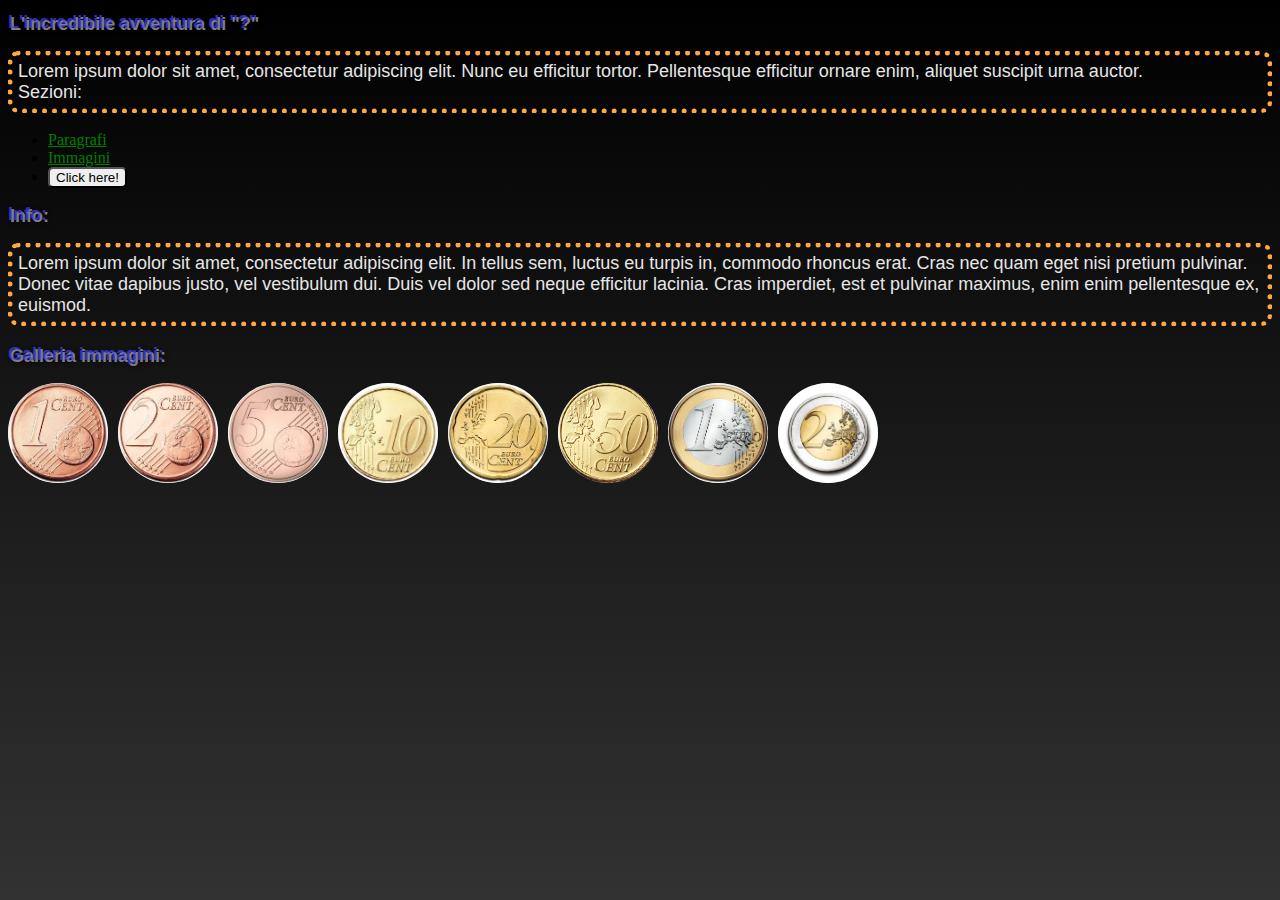
<file: index.html>
<!DOCTYPE html>
<html lang="en">
    <head>
        <meta charset="UTF-8">
        <title> Main page </title>
        <link rel="stylesheet" href="style.css">
    </head>
    <body>
        <h1 class="titoli">L'incredibile avventura di "?"</h1>
        <p class="text">Lorem ipsum dolor sit amet, consectetur adipiscing elit. Nunc eu efficitur tortor. Pellentesque efficitur ornare enim, aliquet suscipit urna auctor.<br>Sezioni:</p>
        <ul>
            <li><a href="Par.html" title="Paragrafi">Paragrafi</a></li>
            <li><a href="imageTesting.html">Immagini</a></li>
            <li><button>Click here!</button></li>
        </ul> 
        <h2 class="titoli">Info:</h2>
        <p class="text">Lorem ipsum dolor sit amet, consectetur adipiscing elit. In tellus sem, luctus eu turpis in, commodo rhoncus erat. Cras nec quam eget nisi pretium pulvinar. Donec vitae dapibus justo, vel vestibulum dui. Duis vel dolor sed neque efficitur lacinia. Cras imperdiet, est et pulvinar maximus, enim enim pellentesque ex, euismod.</p>
        <h3 class="titoli">Galleria immagini:</h3>
        <img src="Images/1 centesimo.jpg" alt="1 centesimo">
        <img src="Images/2 centesimi.jpg" alt="2 centesimi">
        <img src="Images/5 centesimi.jpg" alt="5 centesimi">
        <img src="Images/10 centesimi.jpg" alt="10 centesimi">
        <img src="Images/20 centesimi.jpg" alt="20 centesimi">
        <img src="Images/50 centesimi.png" alt="50 centesimi">
        <img src="Images/1 euro.jpg" alt="1 euro">
        <img src="Images/2 euro.jpg" alt="2 euro">
        <!-- 
        <table>
            <tr>
                <th>Primo</th>
                <th>Secondo</th>
                <th>Terzo</th>
                <th>Quarto</th>
            </tr>
            <tr align="center">
                <td>1</td>
                <td>1</td>
                <td>1</td>
                <td>1</td>
            </tr>
        </table>

        <form action="?" method="post">
            <div>
                <label for="fname">First name: </label>
                <input type="text" id="fname" name="fname" placeholder="Type here..." required>
            </div>
            <div>
                <label for="fvoto">Voto da 1 a 10: </label>
                <input type="number" id="fvoto" name="fvoto" placeholder="Type here..." required min="1" max="10">
            </div>
            <div>
                <label for="fscelta">Preferisci: </label>

                <label for="fdolce">Dolce: </label>
                <input type="radio" id="fdolce" name="fscelta" value="Dolce">
                <label for="fsalato">Salato: </label>
                <input type="radio" id="fsalato" name="fscelta" value="Salato">
            </div>
            <div>
                <label for="lingua">Lingua: </label>
                <select id="lingua" name="lingua">
                    <option value="italiano">italiano</option>
                    <option value="inglese">inglese</option>
                </select>
            </div>
            <div>
                <label for="triste">Sei triste? </label>
                <input type="checkbox" id="triste" name="triste">
            </div>
            <div>
                <input type="reset">
            </div>
            <div>
                <input type="submit">
            </div>
        </form>
        -->
    </body>
</html>
</file>
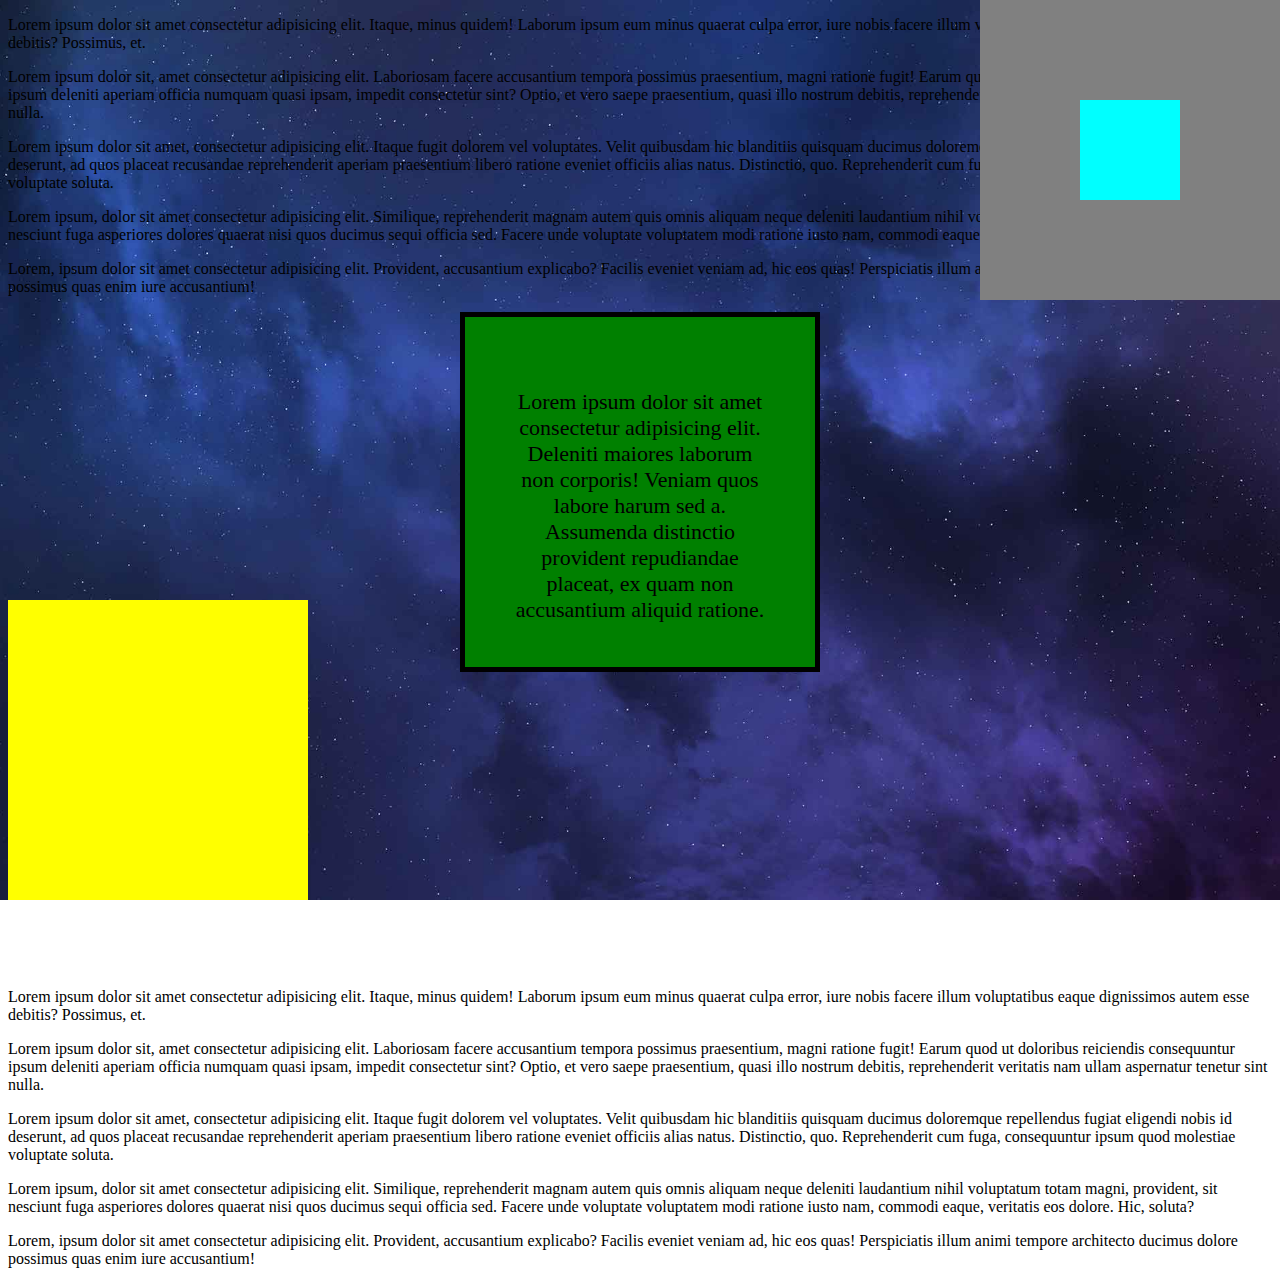
<file: imageTesting.html>
<!DOCTYPE html>
<html lang="en">
    <head>
        <meta charset="UTF-8">
        <link rel="stylesheet" href="style.css">
        <title>Document</title>
    </head>
    <body class="background">
        <p>Lorem ipsum dolor sit amet consectetur adipisicing elit. Itaque, minus quidem! Laborum ipsum eum minus quaerat culpa error, iure nobis facere illum voluptatibus eaque dignissimos autem esse debitis? Possimus, et.</p>
        <p>Lorem ipsum dolor sit, amet consectetur adipisicing elit. Laboriosam facere accusantium tempora possimus praesentium, magni ratione fugit! Earum quod ut doloribus reiciendis consequuntur ipsum deleniti aperiam officia numquam quasi ipsam, impedit consectetur sint? Optio, et vero saepe praesentium, quasi illo nostrum debitis, reprehenderit veritatis nam ullam aspernatur tenetur sint nulla.</p>
        <p>Lorem ipsum dolor sit amet, consectetur adipisicing elit. Itaque fugit dolorem vel voluptates. Velit quibusdam hic blanditiis quisquam ducimus doloremque repellendus fugiat eligendi nobis id deserunt, ad quos placeat recusandae reprehenderit aperiam praesentium libero ratione eveniet officiis alias natus. Distinctio, quo. Reprehenderit cum fuga, consequuntur ipsum quod molestiae voluptate soluta.</p>
        <p>Lorem ipsum, dolor sit amet consectetur adipisicing elit. Similique, reprehenderit magnam autem quis omnis aliquam neque deleniti laudantium nihil voluptatum totam magni, provident, sit nesciunt fuga asperiores dolores quaerat nisi quos ducimus sequi officia sed. Facere unde voluptate voluptatem modi ratione iusto nam, commodi eaque, veritatis eos dolore. Hic, soluta?</p>
        <p>Lorem, ipsum dolor sit amet consectetur adipisicing elit. Provident, accusantium explicabo? Facilis eveniet veniam ad, hic eos quas! Perspiciatis illum animi tempore architecto ducimus dolore possimus quas enim iure accusantium!</p>
        
        <div id="box1"><p>Lorem ipsum dolor sit amet consectetur adipisicing elit. Deleniti maiores laborum non corporis! Veniam quos labore harum sed a. Assumenda distinctio provident repudiandae placeat, ex quam non accusantium aliquid ratione.</p></div>
        <div id="box3">
            <div id="box4"></div>
        </div>
        <div id="box5"></div>

        <p>Lorem ipsum dolor sit amet consectetur adipisicing elit. Itaque, minus quidem! Laborum ipsum eum minus quaerat culpa error, iure nobis facere illum voluptatibus eaque dignissimos autem esse debitis? Possimus, et.</p>
        <p>Lorem ipsum dolor sit, amet consectetur adipisicing elit. Laboriosam facere accusantium tempora possimus praesentium, magni ratione fugit! Earum quod ut doloribus reiciendis consequuntur ipsum deleniti aperiam officia numquam quasi ipsam, impedit consectetur sint? Optio, et vero saepe praesentium, quasi illo nostrum debitis, reprehenderit veritatis nam ullam aspernatur tenetur sint nulla.</p>
        <p>Lorem ipsum dolor sit amet, consectetur adipisicing elit. Itaque fugit dolorem vel voluptates. Velit quibusdam hic blanditiis quisquam ducimus doloremque repellendus fugiat eligendi nobis id deserunt, ad quos placeat recusandae reprehenderit aperiam praesentium libero ratione eveniet officiis alias natus. Distinctio, quo. Reprehenderit cum fuga, consequuntur ipsum quod molestiae voluptate soluta.</p>
        <p>Lorem ipsum, dolor sit amet consectetur adipisicing elit. Similique, reprehenderit magnam autem quis omnis aliquam neque deleniti laudantium nihil voluptatum totam magni, provident, sit nesciunt fuga asperiores dolores quaerat nisi quos ducimus sequi officia sed. Facere unde voluptate voluptatem modi ratione iusto nam, commodi eaque, veritatis eos dolore. Hic, soluta?</p>
        <p>Lorem, ipsum dolor sit amet consectetur adipisicing elit. Provident, accusantium explicabo? Facilis eveniet veniam ad, hic eos quas! Perspiciatis illum animi tempore architecto ducimus dolore possimus quas enim iure accusantium!</p>
    </body>
</html>
</file>
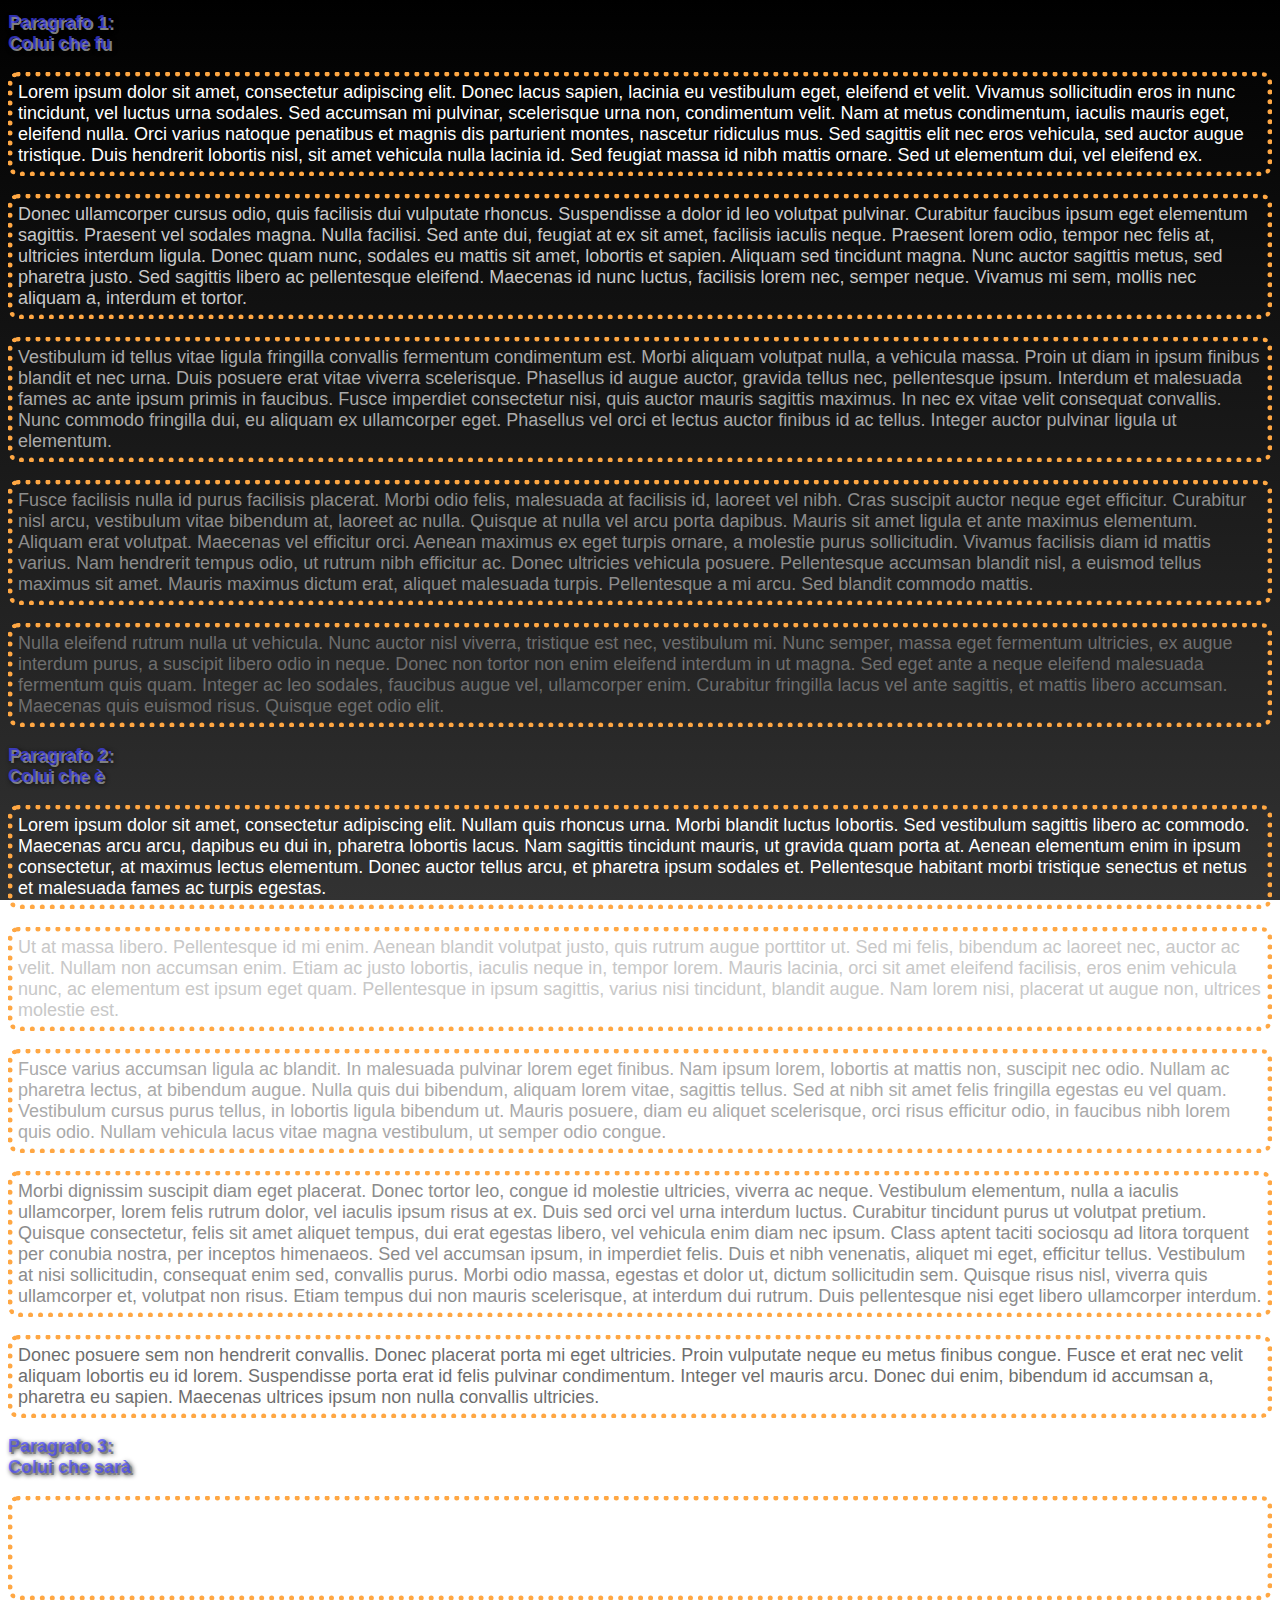
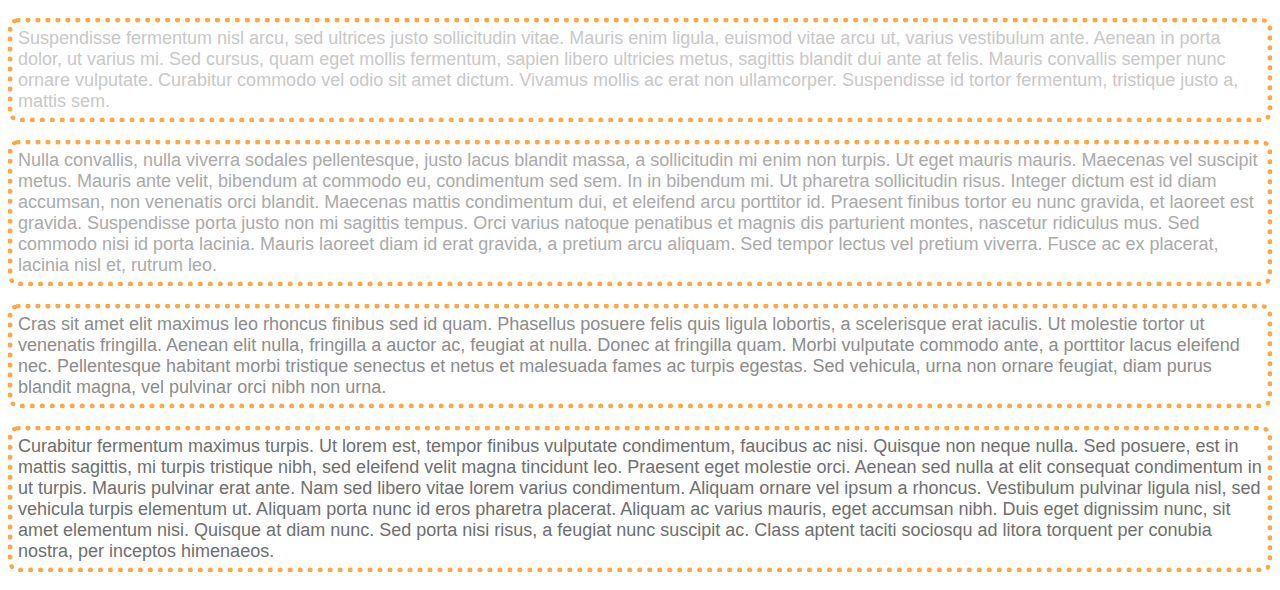
<file: Par.html>
<!DOCTYPE html>
<html lang="en">
    <head>
        <meta charset="UTF-8">
        <title> Paragrafo 1 </title>
        <link rel="stylesheet" href="style.css">
    </head>
    <body>
        <h1 class="titoli">Paragrafo 1:<br>Colui che fu</h1>
        <p id="p1" class="text">Lorem ipsum dolor sit amet, consectetur adipiscing elit. Donec lacus sapien, lacinia eu vestibulum eget, eleifend et velit. Vivamus sollicitudin eros in nunc tincidunt, vel luctus urna sodales. Sed accumsan mi pulvinar, scelerisque urna non, condimentum velit. Nam at metus condimentum, iaculis mauris eget, eleifend nulla. Orci varius natoque penatibus et magnis dis parturient montes, nascetur ridiculus mus. Sed sagittis elit nec eros vehicula, sed auctor augue tristique. Duis hendrerit lobortis nisl, sit amet vehicula nulla lacinia id. Sed feugiat massa id nibh mattis ornare. Sed ut elementum dui, vel eleifend ex. </p>
        <p id="p2" class="text">Donec ullamcorper cursus odio, quis facilisis dui vulputate rhoncus. Suspendisse a dolor id leo volutpat pulvinar. Curabitur faucibus ipsum eget elementum sagittis. Praesent vel sodales magna. Nulla facilisi. Sed ante dui, feugiat at ex sit amet, facilisis iaculis neque. Praesent lorem odio, tempor nec felis at, ultricies interdum ligula. Donec quam nunc, sodales eu mattis sit amet, lobortis et sapien. Aliquam sed tincidunt magna. Nunc auctor sagittis metus, sed pharetra justo. Sed sagittis libero ac pellentesque eleifend. Maecenas id nunc luctus, facilisis lorem nec, semper neque. Vivamus mi sem, mollis nec aliquam a, interdum et tortor. </p>
        <p id="p3" class="text">Vestibulum id tellus vitae ligula fringilla convallis fermentum condimentum est. Morbi aliquam volutpat nulla, a vehicula massa. Proin ut diam in ipsum finibus blandit et nec urna. Duis posuere erat vitae viverra scelerisque. Phasellus id augue auctor, gravida tellus nec, pellentesque ipsum. Interdum et malesuada fames ac ante ipsum primis in faucibus. Fusce imperdiet consectetur nisi, quis auctor mauris sagittis maximus. In nec ex vitae velit consequat convallis. Nunc commodo fringilla dui, eu aliquam ex ullamcorper eget. Phasellus vel orci et lectus auctor finibus id ac tellus. Integer auctor pulvinar ligula ut elementum. </p>
        <p id="p4" class="text">Fusce facilisis nulla id purus facilisis placerat. Morbi odio felis, malesuada at facilisis id, laoreet vel nibh. Cras suscipit auctor neque eget efficitur. Curabitur nisl arcu, vestibulum vitae bibendum at, laoreet ac nulla. Quisque at nulla vel arcu porta dapibus. Mauris sit amet ligula et ante maximus elementum. Aliquam erat volutpat. Maecenas vel efficitur orci. Aenean maximus ex eget turpis ornare, a molestie purus sollicitudin. Vivamus facilisis diam id mattis varius. Nam hendrerit tempus odio, ut rutrum nibh efficitur ac. Donec ultricies vehicula posuere. Pellentesque accumsan blandit nisl, a euismod tellus maximus sit amet. Mauris maximus dictum erat, aliquet malesuada turpis. Pellentesque a mi arcu. Sed blandit commodo mattis. </p>
        <p id="p5" class="text">Nulla eleifend rutrum nulla ut vehicula. Nunc auctor nisl viverra, tristique est nec, vestibulum mi. Nunc semper, massa eget fermentum ultricies, ex augue interdum purus, a suscipit libero odio in neque. Donec non tortor non enim eleifend interdum in ut magna. Sed eget ante a neque eleifend malesuada fermentum quis quam. Integer ac leo sodales, faucibus augue vel, ullamcorper enim. Curabitur fringilla lacus vel ante sagittis, et mattis libero accumsan. Maecenas quis euismod risus. Quisque eget odio elit. </p>
        
        <h2 class="titoli">Paragrafo 2:<br>Colui che è</h2>
        <p id="p1" class="text">Lorem ipsum dolor sit amet, consectetur adipiscing elit. Nullam quis rhoncus urna. Morbi blandit luctus lobortis. Sed vestibulum sagittis libero ac commodo. Maecenas arcu arcu, dapibus eu dui in, pharetra lobortis lacus. Nam sagittis tincidunt mauris, ut gravida quam porta at. Aenean elementum enim in ipsum consectetur, at maximus lectus elementum. Donec auctor tellus arcu, et pharetra ipsum sodales et. Pellentesque habitant morbi tristique senectus et netus et malesuada fames ac turpis egestas. </p>
        <p id="p2" class="text">Ut at massa libero. Pellentesque id mi enim. Aenean blandit volutpat justo, quis rutrum augue porttitor ut. Sed mi felis, bibendum ac laoreet nec, auctor ac velit. Nullam non accumsan enim. Etiam ac justo lobortis, iaculis neque in, tempor lorem. Mauris lacinia, orci sit amet eleifend facilisis, eros enim vehicula nunc, ac elementum est ipsum eget quam. Pellentesque in ipsum sagittis, varius nisi tincidunt, blandit augue. Nam lorem nisi, placerat ut augue non, ultrices molestie est. </p>
        <p id="p3" class="text">Fusce varius accumsan ligula ac blandit. In malesuada pulvinar lorem eget finibus. Nam ipsum lorem, lobortis at mattis non, suscipit nec odio. Nullam ac pharetra lectus, at bibendum augue. Nulla quis dui bibendum, aliquam lorem vitae, sagittis tellus. Sed at nibh sit amet felis fringilla egestas eu vel quam. Vestibulum cursus purus tellus, in lobortis ligula bibendum ut. Mauris posuere, diam eu aliquet scelerisque, orci risus efficitur odio, in faucibus nibh lorem quis odio. Nullam vehicula lacus vitae magna vestibulum, ut semper odio congue. </p>
        <p id="p4" class="text">Morbi dignissim suscipit diam eget placerat. Donec tortor leo, congue id molestie ultricies, viverra ac neque. Vestibulum elementum, nulla a iaculis ullamcorper, lorem felis rutrum dolor, vel iaculis ipsum risus at ex. Duis sed orci vel urna interdum luctus. Curabitur tincidunt purus ut volutpat pretium. Quisque consectetur, felis sit amet aliquet tempus, dui erat egestas libero, vel vehicula enim diam nec ipsum. Class aptent taciti sociosqu ad litora torquent per conubia nostra, per inceptos himenaeos. Sed vel accumsan ipsum, in imperdiet felis. Duis et nibh venenatis, aliquet mi eget, efficitur tellus. Vestibulum at nisi sollicitudin, consequat enim sed, convallis purus. Morbi odio massa, egestas et dolor ut, dictum sollicitudin sem. Quisque risus nisl, viverra quis ullamcorper et, volutpat non risus. Etiam tempus dui non mauris scelerisque, at interdum dui rutrum. Duis pellentesque nisi eget libero ullamcorper interdum. </p>
        <p id="p5" class="text">Donec posuere sem non hendrerit convallis. Donec placerat porta mi eget ultricies. Proin vulputate neque eu metus finibus congue. Fusce et erat nec velit aliquam lobortis eu id lorem. Suspendisse porta erat id felis pulvinar condimentum. Integer vel mauris arcu. Donec dui enim, bibendum id accumsan a, pharetra eu sapien. Maecenas ultrices ipsum non nulla convallis ultricies. </p>
    
        <h3 class="titoli">Paragrafo 3:<br>Colui che sarà</h3>
        <p id="p1" class="text">Lorem ipsum dolor sit amet, consectetur adipiscing elit. Aenean suscipit arcu cursus iaculis finibus. Morbi sit amet consequat est. Sed eget eros eleifend, eleifend tellus sed, posuere turpis. Proin faucibus libero in ante facilisis, quis rhoncus odio rhoncus. Vestibulum mi enim, congue non tristique id, pellentesque at ligula. Cras non quam tortor. Curabitur magna diam, tempor nec tempor a, interdum quis odio. Morbi mattis lorem est, et ornare metus maximus nec. </p>
        <p id="p2" class="text">Suspendisse fermentum nisl arcu, sed ultrices justo sollicitudin vitae. Mauris enim ligula, euismod vitae arcu ut, varius vestibulum ante. Aenean in porta dolor, ut varius mi. Sed cursus, quam eget mollis fermentum, sapien libero ultricies metus, sagittis blandit dui ante at felis. Mauris convallis semper nunc ornare vulputate. Curabitur commodo vel odio sit amet dictum. Vivamus mollis ac erat non ullamcorper. Suspendisse id tortor fermentum, tristique justo a, mattis sem. </p>
        <p id="p3" class="text">Nulla convallis, nulla viverra sodales pellentesque, justo lacus blandit massa, a sollicitudin mi enim non turpis. Ut eget mauris mauris. Maecenas vel suscipit metus. Mauris ante velit, bibendum at commodo eu, condimentum sed sem. In in bibendum mi. Ut pharetra sollicitudin risus. Integer dictum est id diam accumsan, non venenatis orci blandit. Maecenas mattis condimentum dui, et eleifend arcu porttitor id. Praesent finibus tortor eu nunc gravida, et laoreet est gravida. Suspendisse porta justo non mi sagittis tempus. Orci varius natoque penatibus et magnis dis parturient montes, nascetur ridiculus mus. Sed commodo nisi id porta lacinia. Mauris laoreet diam id erat gravida, a pretium arcu aliquam. Sed tempor lectus vel pretium viverra. Fusce ac ex placerat, lacinia nisl et, rutrum leo. </p>
        <p id="p4" class="text">Cras sit amet elit maximus leo rhoncus finibus sed id quam. Phasellus posuere felis quis ligula lobortis, a scelerisque erat iaculis. Ut molestie tortor ut venenatis fringilla. Aenean elit nulla, fringilla a auctor ac, feugiat at nulla. Donec at fringilla quam. Morbi vulputate commodo ante, a porttitor lacus eleifend nec. Pellentesque habitant morbi tristique senectus et netus et malesuada fames ac turpis egestas. Sed vehicula, urna non ornare feugiat, diam purus blandit magna, vel pulvinar orci nibh non urna. </p>
        <p id="p5" class="text">Curabitur fermentum maximus turpis. Ut lorem est, tempor finibus vulputate condimentum, faucibus ac nisi. Quisque non neque nulla. Sed posuere, est in mattis sagittis, mi turpis tristique nibh, sed eleifend velit magna tincidunt leo. Praesent eget molestie orci. Aenean sed nulla at elit consequat condimentum in ut turpis. Mauris pulvinar erat ante. Nam sed libero vitae lorem varius condimentum. Aliquam ornare vel ipsum a rhoncus. Vestibulum pulvinar ligula nisl, sed vehicula turpis elementum ut. Aliquam porta nunc id eros pharetra placerat. Aliquam ac varius mauris, eget accumsan nibh. Duis eget dignissim nunc, sit amet elementum nisi. Quisque at diam nunc. Sed porta nisi risus, a feugiat nunc suscipit ac. Class aptent taciti sociosqu ad litora torquent per conubia nostra, per inceptos himenaeos. </p>
    
    </body>
</html>
</file>
<file: style.css>
body{
    background: linear-gradient(to top, rgb(50, 50, 50), rgb(0,0,0));
    background-repeat: no-repeat;
    background-attachment: fixed;
    /*margin: 0px;*/
}

a:link{
    color: green;
}
a:visited{
    color: grey;
}
a:hover{
    color: orange;
}
a:active{
    color:yellow;
}

button{
    border-radius: 5px;
}
button:hover{
    background-color: rgb(168, 116, 116);
}
button:active{
    background-color: rgb(255, 204, 204);
}
/*
li:nth-child(7){
    background-color: yellow;
}
li:nth-child(even){
    background-color: rgb(0, 255, 242);
}
li:nth-child(odd){
    background-color: rgb(89, 0, 255);
}
li:nth-child(3n){
    background-color: yellow;
}
li:nth-child(3n+1){
    background-color: yellow;
}
*/

.background{
    background-image: url("Images/Space-Background-Image-8.jpg");
    background-repeat: no-repeat;  /* Non ripete l'immagine */
    background-attachment: fixed;  /* Fa si che l'immagine riempia tutto lo schermo, strechando l'immagine */
    background-position: center;   /* Centra l'immagine */
    background-size: cover;        /* Ridimensione l'immagine in base alla pagina */
}

.text{
    border-style: dotted;
    border-width: 5px;
    border-color: rgb(255, 167, 67);
    border-radius: 10px;
    padding: 5px;

    color: rgb(230, 230, 230);
    font-family: "consolas", sans-serif;
    font-size: 18px;
}

img{
    width: 100px;
    height: 100px;
    border-radius: 50px /*solid gold*/;
    object-fit: cover;
    float: left; /* mette l'immagine a sinistra del prossimo elemento */
    margin-right: 10px;
    background: grey;
}

.titoli{
    text-shadow: 2px 2px 0px grey, 2px 2px 5px black;
    color: rgba(70, 70, 255, 0.699);
    font-weight: bold;
    font-family: "consolas", sans-serif;
    font-size: 18px;
}
/*
.titoli:hover{
    box-shadow: 5px 5px 5px white;
}*/
p{
    clear: both; /* clear float */
}
#p1{
    color: rgb(255, 255, 255);
}
#p2{
    color: rgb(200, 200, 200);
}
#p3{
    color: rgb(170, 170, 170);
}
#p4{
    color: rgb(140, 140, 140);
}
#p5{
    color: rgb(110, 110, 110);
}

table{
    background-color: azure;
}
th{
    background-color: gray;
    width: 100px;
}
td{
    background-color: lightslategray;
}

#box1{
    border: 5px solid;
    width: 250px;
    height: 250px;
    font-size: 22px;
    background: green;

    /*
    margin-top: 50px;
    margin-left: 50px;
    margin-right: 50px;
    margin-bottom: 50px;
    
    margin: 50px;
    */
    margin-left: auto;
    margin-right: auto;

    text-align: center;

    padding: 50px;
}
#box3{
    width: 300px;
    height: 300px;
    border-radius: 1px solid;
    background: grey;
    /*
    position: relative;
    left: 250px;
    top: 250px;
    */
    position: fixed;
    top: 0px;
    right: 0px;
}
#box4{
    width: 100px;
    height: 100px;
    border-radius: 1px solid;
    background: cyan;
    position: absolute;
    top: 100px;
    left: 100px;
}
#box5{
    width: 300px;
    height: 300px;
    border-radius: 1px solid;
    background: yellow;
    position: sticky;
    top: 0px;
    bottom: 0px;
}
</file>
